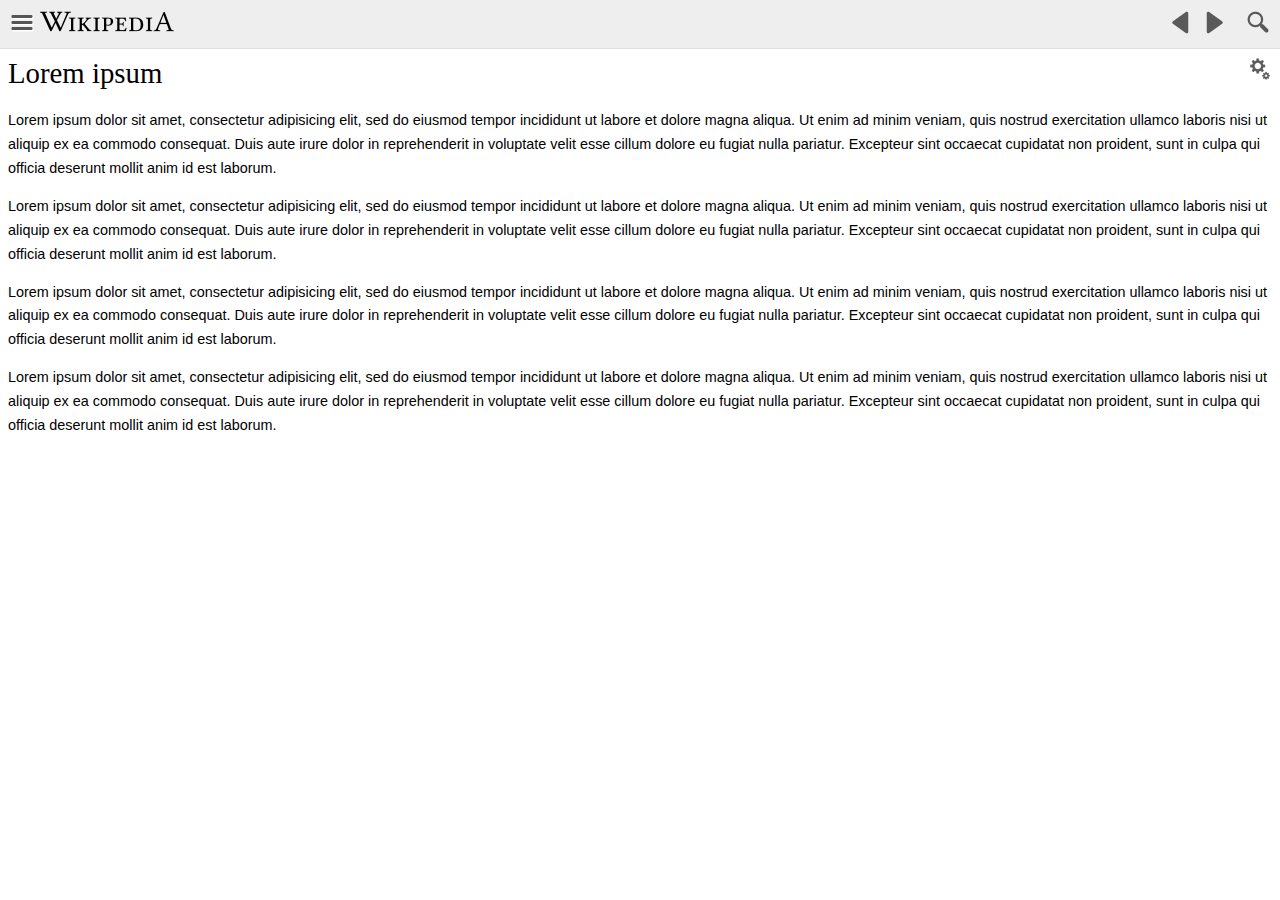
<file: index.html>
<!doctype html>
<html>

<head>
	<meta http-equiv="content-type" content="text/html; charset=utf-8">
	<title>App mockup</title>

	<link rel="stylesheet" type="text/css" href="app.css">

<body class="portrait">
	<div id="main-body">
		<div class="toolbar" id="header-bar">
			<div class="toolbar-inside" id="header">
				<button id="menu-button"></button>
				<button id="title-button"></button>
				<span id="right-buttons">
					<button id="back-button"></button>
					<button id="forward-button"></button>
					&nbsp;
					&nbsp;
					<button id="search-button"></button>
				</span>
			</div>
		</div>

		<div id="view">
			<div id="content">
				<div id="content-actions">
					<button id="settings-button"></button>
				</div>
				<div id="content-content">
					<h1>Lorem ipsum</h1>
					<p>Lorem ipsum dolor sit amet, consectetur adipisicing elit, sed do eiusmod tempor incididunt ut labore et dolore magna aliqua. Ut enim ad minim veniam, quis nostrud exercitation ullamco laboris nisi ut aliquip ex ea commodo consequat. Duis aute irure dolor in reprehenderit in voluptate velit esse cillum dolore eu fugiat nulla pariatur. Excepteur sint occaecat cupidatat non proident, sunt in culpa qui officia deserunt mollit anim id est laborum.
					<p>Lorem ipsum dolor sit amet, consectetur adipisicing elit, sed do eiusmod tempor incididunt ut labore et dolore magna aliqua. Ut enim ad minim veniam, quis nostrud exercitation ullamco laboris nisi ut aliquip ex ea commodo consequat. Duis aute irure dolor in reprehenderit in voluptate velit esse cillum dolore eu fugiat nulla pariatur. Excepteur sint occaecat cupidatat non proident, sunt in culpa qui officia deserunt mollit anim id est laborum.
					<p>Lorem ipsum dolor sit amet, consectetur adipisicing elit, sed do eiusmod tempor incididunt ut labore et dolore magna aliqua. Ut enim ad minim veniam, quis nostrud exercitation ullamco laboris nisi ut aliquip ex ea commodo consequat. Duis aute irure dolor in reprehenderit in voluptate velit esse cillum dolore eu fugiat nulla pariatur. Excepteur sint occaecat cupidatat non proident, sunt in culpa qui officia deserunt mollit anim id est laborum.
					<p>Lorem ipsum dolor sit amet, consectetur adipisicing elit, sed do eiusmod tempor incididunt ut labore et dolore magna aliqua. Ut enim ad minim veniam, quis nostrud exercitation ullamco laboris nisi ut aliquip ex ea commodo consequat. Duis aute irure dolor in reprehenderit in voluptate velit esse cillum dolore eu fugiat nulla pariatur. Excepteur sint occaecat cupidatat non proident, sunt in culpa qui officia deserunt mollit anim id est laborum.
				</div>
			</div>
		</div>
	</div>
	<div id="left-menu" class="side-menu">
		<ul>
			<li id="menu-home">Home</li>
			<li id="menu-watchlist">Watchlist</li>
			<li id="menu-random">Random</li>
			<li id="menu-contact">Contact Wikipedia</li>
			<li id="menu-settings">Settings</li>
			<li id="menu-donate-media">Donate image</li>
			<li id="menu-login">Log in</li>
			<li id="menu-logout">Log out</li>
		</ul>
	</div>
	<div id="right-menu" class="side-menu">
		<ul>
			<li id="page-language">Switch language</li>
			<li id="page-media">Media</li>
			<li id="page-watch">Watch</li>
			<li id="page-unwatch">Unwatch</li>
			<li id="page-history">Show changes</li>
			<li id="page-share">Share</li>
		</ul>
	</div>

	<script src="jquery-1.9.0.js"></script>
	<script src="app.js"></script>
</file>
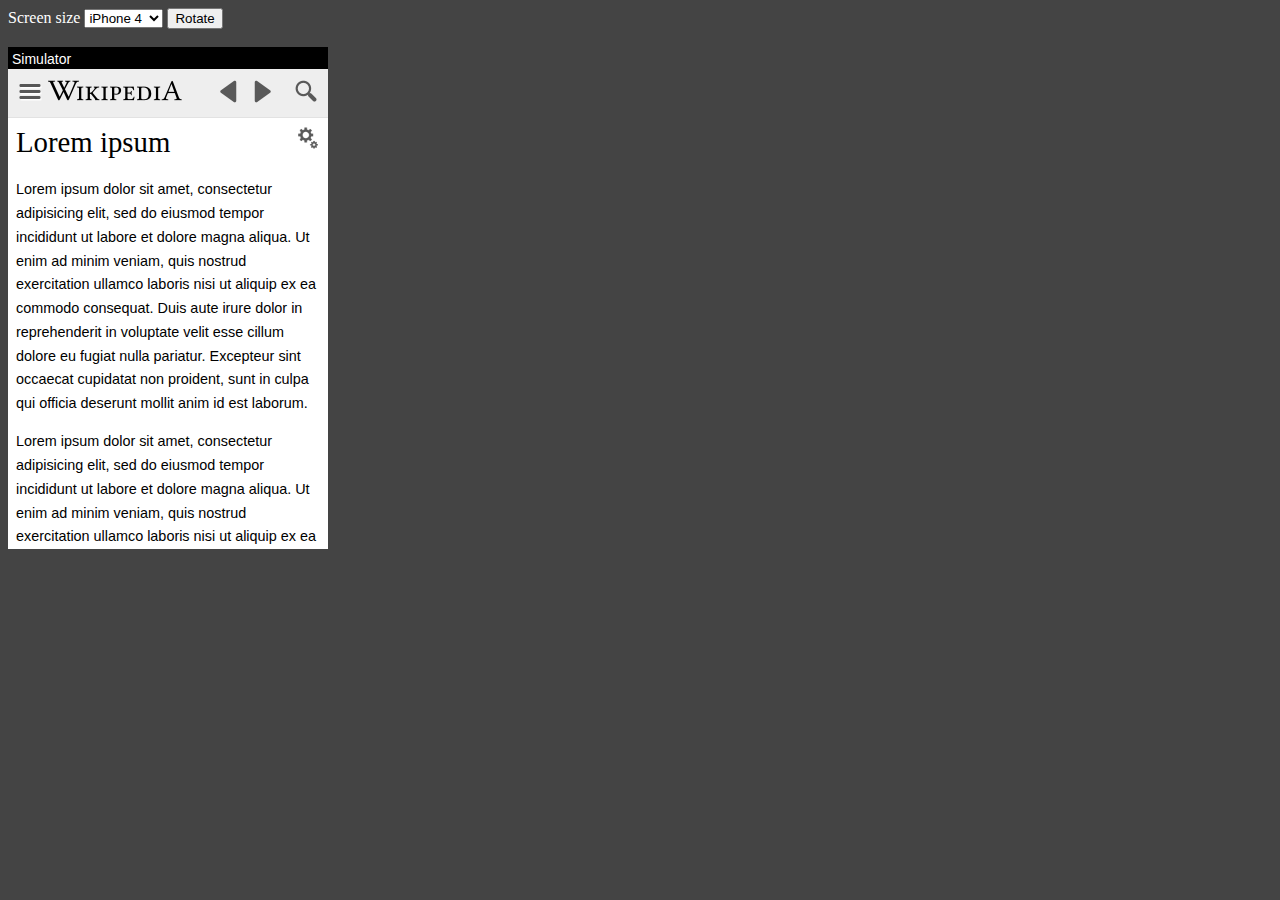
<file: framed.html>
<!doctype html>
<html>

<head>
	<meta http-equiv="content-type" content="text/html; charset=utf-8">
	<title>App mockup</title>

	<style type="text/css">
		html, body {
			background: #444;
			color: white;
		}
		
		#screen {
			width: 320px;
		}
		#status-bar {
			height: 14px;
			background: black;
			color: white;
			font-family: "Helvetica";
			font-size: 14px;
			padding: 4px;
		}
		#frame {
			border: none;
		}
	</style>

<body>

	<div id="controls">
		<label for="size">Screen size</label>
		<select id="size">
			<option id="iphone-4" value="320x480">iPhone 4</option>
			<option id="iphone-5" value="320x568">iPhone 5</option>
			<option id="ipad" value="768x1024">iPad</option>
			<option id="nexus-4" value="384x640">Nexus 4</option>
			<option id="nexus-7" value="600x960">Nexus 7</option>
			<option id="nexus-10" value="800x1280">Nexus 10</option>
		</select>
		<button id="rotate">Rotate</button>
	</div>
	
	<br>

	<div id="screen">
		<div id="status-bar">Simulator</div>
		<iframe id="frame" src="index.html" width="320" height="480"></iframe>
	</div>

	<script src="jquery-1.9.0.js"></script>
	<script src="framed.js"></script>
</file>
<file: app.css>
html, body {
	padding: 0;
	margin: 0;
	overflow: hidden;
	font-family: "Moz TT", "Roboto", "Droid Sans", "Helvetica", "Arial";
}

#main-body {
	position: absolute;
	width: 100%;
	top: 0;
	bottom: 0;
	background: white;
	color: black;
}

.toolbar {
	position: absolute;
	background: #eee;
	left: 0;
	right: 0;
	height: 48px;
}

#header-bar {
	top: 0;
}

#view {
	position: absolute;
	left: 0;
	right: 0;
	top: 48px;
	bottom: 0;
	overflow: auto;
}
#view {
	border-top: 1px solid #e2e2e2;
}
#content {
	padding: 8px;
}

#header-bar .toolbar-inside {
	padding: 10px;
}

#right-buttons {
	float: right;
}

#header-bar button,
#content-actions button {
	appearance: none;
	border: none;
	width: 24px;
	height: 24px;
	background-color: transparent;
	background-size: 24px 24px;
}

#content-actions button {
	appearance: none;
	border: none;
	width: 24px;
	height: 24px;
	background-size: 24px 24px;
}

#content-actions {
	float: right;
}

#header-bar #title-button {
	background-image: url(images/title.png);
	width: 138px;
	background-size: 138px 24px;
}

#menu-button {
	background-image: url(images/menu.png);
}

#search-button {
	background-image: url(images/search.png);
}

#back-button {
	background-image: url(images/toolbar-back.png);
	width: 48px;
	height: 48px;
	background-size: 48px 48px;
}

#forward-button {
	background-image: url(images/toolbar-forward.png);
	width: 48px;
	height: 48px;
	background-size: 48px 48px;
}

#output-button {
	background-image: url(images/toolbar-output.png);
}

#sources-button {
	background-image: url(images/toolbar-sources.png);
}

#settings-button {
	background-image: url(images/toolbar-settings.png);
}

#language-button {
	background-image: url(images/icon-language.png);
	width: 27px !important;
	height: 16px !important;
	background-size: 27px 16px !important;
}

#content {
	font-size: 14.4px;
}

#content p,
#content li,
#content dl {
	line-height: 1.65;
}

h1 {
	margin-top: 0;
}
h1, h2, h3, h4, h5, h6 {
	font-family: "Georgia";
	font-weight: normal;
}


.side-menu {
	display: none;
	position: absolute;
	top: 0;
	bottom: 0;
	background-color: #4E4E4E;
	color: white;
}
#left-menu {
	left: 0;
	width: 228px;
	border-left: solid 12px #333;
}
#right-menu {
	right: 0;
	width: 228px;
	border-right: solid 12px #333;
}
.side-menu ul {
	list-style: none outside none;
    margin: 0;
    padding: 0;
}

.side-menu li {
	border-top: 1px solid #717171;
	border-bottom: 1px solid #414141;
	padding: 10px 0px 10px 40px;
    font-weight: normal;
    text-shadow: 0 1px 0 black;
}



body.left-menu #left-menu {
	display: block;
}
body.left-menu #main-body {
	left: 240px;
}

body.right-menu #right-menu {
	display: block;
}
body.right-menu #main-body {
	right: 240px;
}
</file>
